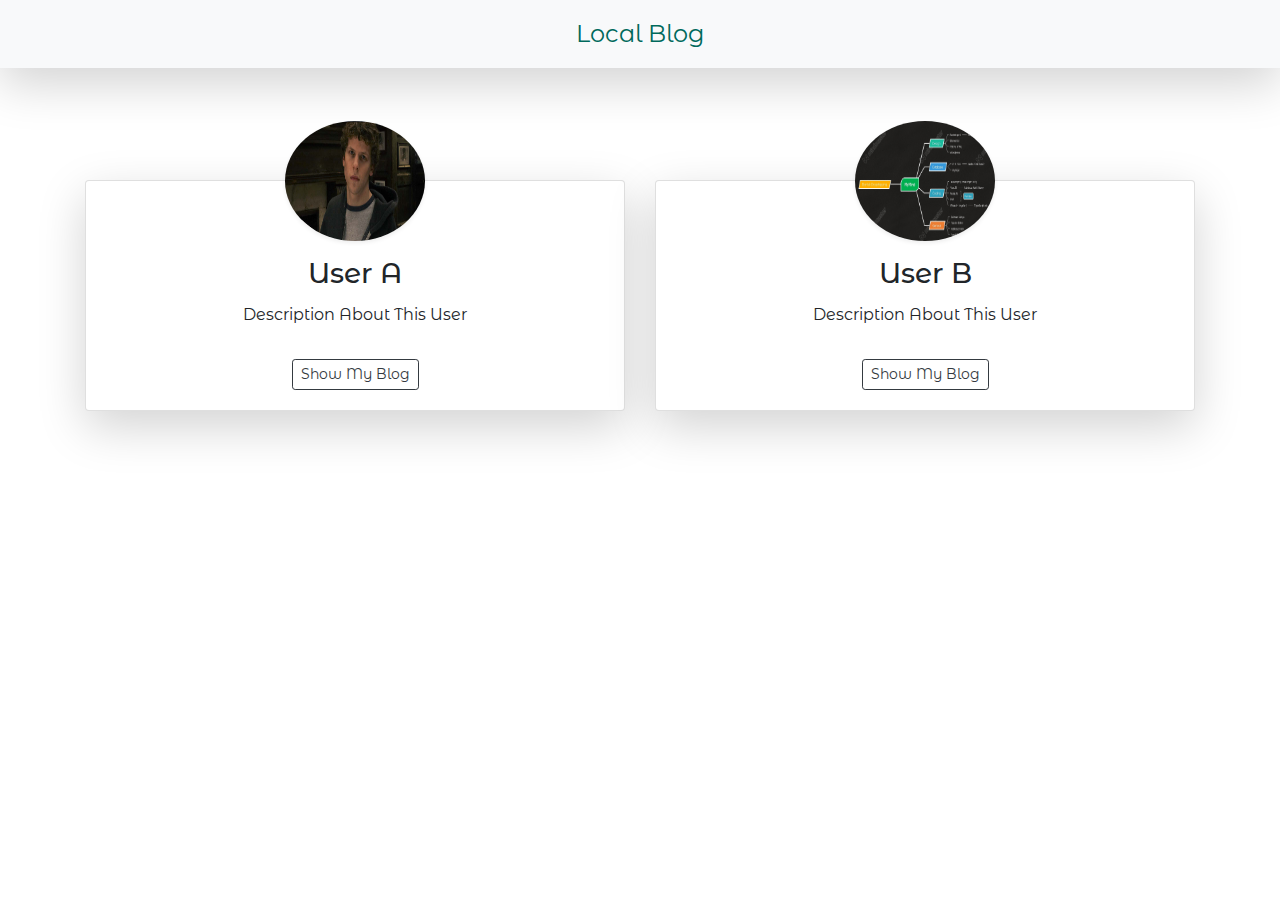
<file: index.html>
<!DOCTYPE html>
<html lang="en">
<head>
    <meta charset="UTF-8">
    <meta name="viewport" content="width=device-width, initial-scale=1.0">
    <title>Local Blog</title>
    <script type="module" src="js/app.js"></script>
    <link rel="shortcut icon" type="image/png" href="img/jsicon.png">
    <link rel="stylesheet" href="css/style.css">
    <link rel="stylesheet" href="https://stackpath.bootstrapcdn.com/bootstrap/4.3.1/css/bootstrap.min.css" integrity="sha384-ggOyR0iXCbMQv3Xipma34MD+dH/1fQ784/j6cY/iJTQUOhcWr7x9JvoRxT2MZw1T" crossorigin="anonymous">
    <script src="https://code.jquery.com/jquery-3.3.1.slim.min.js" integrity="sha384-q8i/X+965DzO0rT7abK41JStQIAqVgRVzpbzo5smXKp4YfRvH+8abtTE1Pi6jizo" crossorigin="anonymous"></script>
    <script src="https://cdnjs.cloudflare.com/ajax/libs/popper.js/1.14.7/umd/popper.min.js" integrity="sha384-UO2eT0CpHqdSJQ6hJty5KVphtPhzWj9WO1clHTMGa3JDZwrnQq4sF86dIHNDz0W1" crossorigin="anonymous"></script>
    <script src="https://stackpath.bootstrapcdn.com/bootstrap/4.3.1/js/bootstrap.min.js" integrity="sha384-JjSmVgyd0p3pXB1rRibZUAYoIIy6OrQ6VrjIEaFf/nJGzIxFDsf4x0xIM+B07jRM" crossorigin="anonymous"></script>
    <link href="https://fonts.googleapis.com/css2?family=Montserrat+Alternates:wght@300&display=swap" rel="stylesheet">
</head>
<body>
<div id="navSection"></div>

<div class="container container-margin">
    
    <div class="modal fade" id="myModal">
        <div class="modal-dialog">
            <div class="modal-content">
                <div class="modal-header">
                    <h4 class="modal-title">Sign In</h4>
                    <button type="button" class="close" data-dismiss="modal">&times;</button>
                </div>
                
                <div class="modal-body text-center justify-content-center">
                    <div>
                        <div class="form-group">
                            <label for="pwd">Password:</label>
                            <input type="password" class="form-control" id="pwd" name="password">
                            <label id="wrongPwd" class="text-danger mt-2">Wrong Password</label>
                        </div>
                        <button class="btn btn-primary" data-key="submit">Submit</button>
                    </div>
                </div>
    
                <div class="modal-footer">
                    <button type="button" class="btn btn-danger" data-dismiss="modal">Close</button>
                </div>
            </div>
        </div>
    </div>
    
    <div class="row justify-content-center">
        <div class="col-md-6 col-lg-6">
            <div class="card text-center shadow-lg mt-5 mb-5">
                <div class="card-body">
                    <img src="img\sample 1.jpg" class="img-custom shadow-sm mb-3 shadow-sm">
                    <h3 class="card-title">User A</h3>
                    <p class="card-text">Description About This User</p>
                    <button class="btn btn-outline-dark btn-sm mt-3" data-toggle="modal" data-target="#myModal" data-key="userA">Show My Blog</button>
                </div>
            </div>
        </div>
        <div class="col-md-6 col-lg-6">
            <div class="card text-center shadow-lg mt-5 mb-3">
                <div class="card-body">
                    <img src="img/sample 2.jpeg" class="img-custom shadow-sm mb-3 shadow-sm">
                    <h3 class="card-title">User B</h3>
                    <p class="card-text">Description About This User</p>
                    <button class="btn btn-outline-dark btn-sm mt-3" data-toggle="modal" data-target="#myModal" data-key="userB">Show My Blog</button>
                </div>
            </div>
        </div>
    </div>
</div>
</body>
</html>
</file>
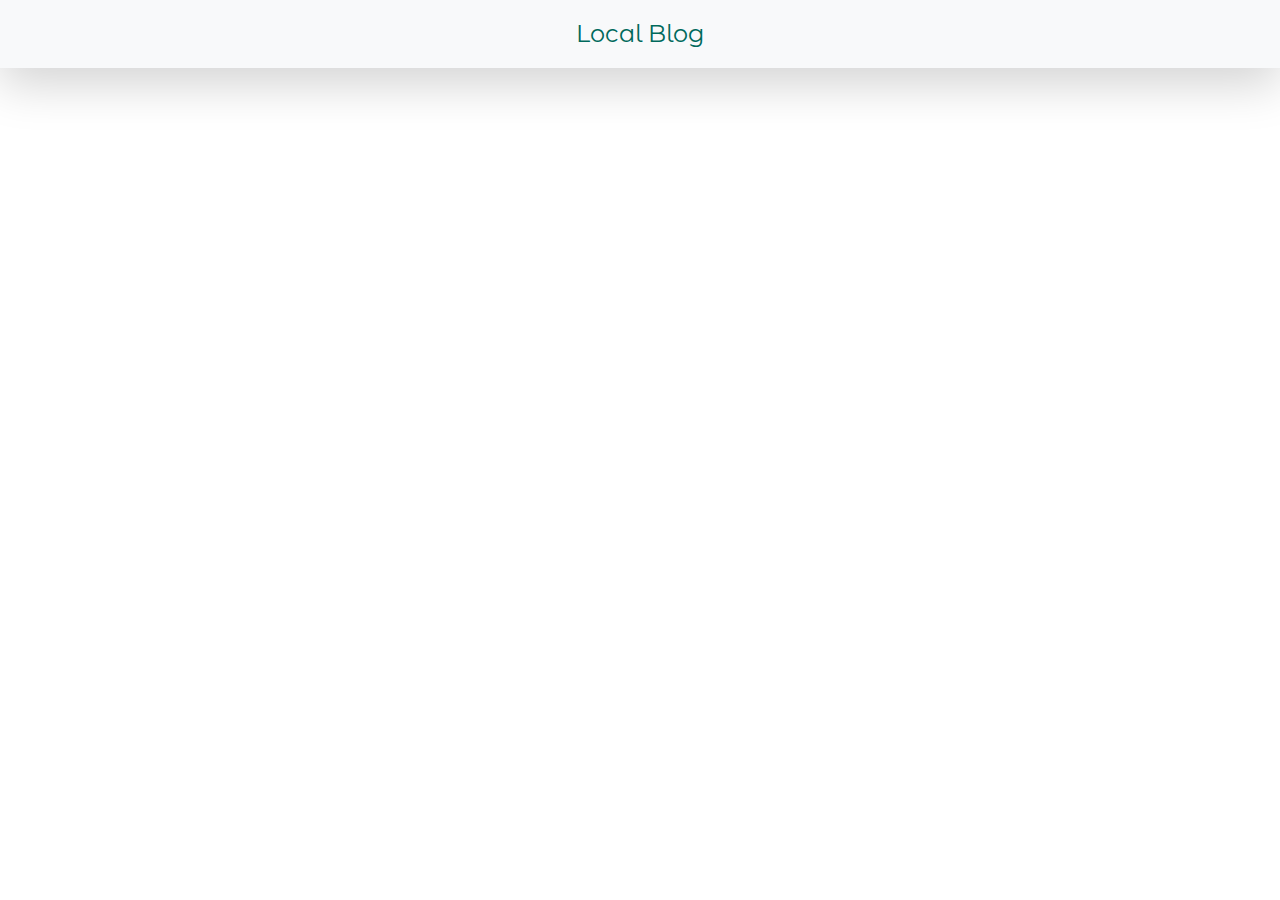
<file: routes/allPosts.html>
<!DOCTYPE html>
<html lang="en">
<head>
    <meta charset="UTF-8">
    <meta name="viewport" content="width=device-width, initial-scale=1.0">
    <title>Local Blog</title>
    <script type="module" src="../js/allPosts.js"></script>
    <link rel="shortcut icon" type="image/png" href="../img/jsicon.png">
    <link rel="stylesheet" href="../css/style.css">
    <link rel="stylesheet" href="https://stackpath.bootstrapcdn.com/bootstrap/4.3.1/css/bootstrap.min.css" integrity="sha384-ggOyR0iXCbMQv3Xipma34MD+dH/1fQ784/j6cY/iJTQUOhcWr7x9JvoRxT2MZw1T" crossorigin="anonymous">
    <script src="https://code.jquery.com/jquery-3.3.1.slim.min.js" integrity="sha384-q8i/X+965DzO0rT7abK41JStQIAqVgRVzpbzo5smXKp4YfRvH+8abtTE1Pi6jizo" crossorigin="anonymous"></script>
    <script src="https://cdnjs.cloudflare.com/ajax/libs/popper.js/1.14.7/umd/popper.min.js" integrity="sha384-UO2eT0CpHqdSJQ6hJty5KVphtPhzWj9WO1clHTMGa3JDZwrnQq4sF86dIHNDz0W1" crossorigin="anonymous"></script>
    <script src="https://stackpath.bootstrapcdn.com/bootstrap/4.3.1/js/bootstrap.min.js" integrity="sha384-JjSmVgyd0p3pXB1rRibZUAYoIIy6OrQ6VrjIEaFf/nJGzIxFDsf4x0xIM+B07jRM" crossorigin="anonymous"></script>
    <link href="https://fonts.googleapis.com/css2?family=Montserrat+Alternates:wght@300&display=swap" rel="stylesheet">
</head>
<body>

<div id="navSection"></div>
<div class="container" id="allPosts"></div>

</body>
</file>
<file: css/style.css>
*{
    margin:0px;
    padding:0px;
    text-decoration: none;
    font-family: 'Montserrat Alternates', sans-serif;
}

.navbar .nav li a{
    font-family: 'Montserrat Alternates', sans-serif;
    font-size:1.5rem;
    color:#00695c;
}

.img-custom{
    margin-top:-5rem;
    
}

.container-margin{
    margin-top:4rem;
}

.post-topic{
    font-weight: bold;
    
}
</file>
